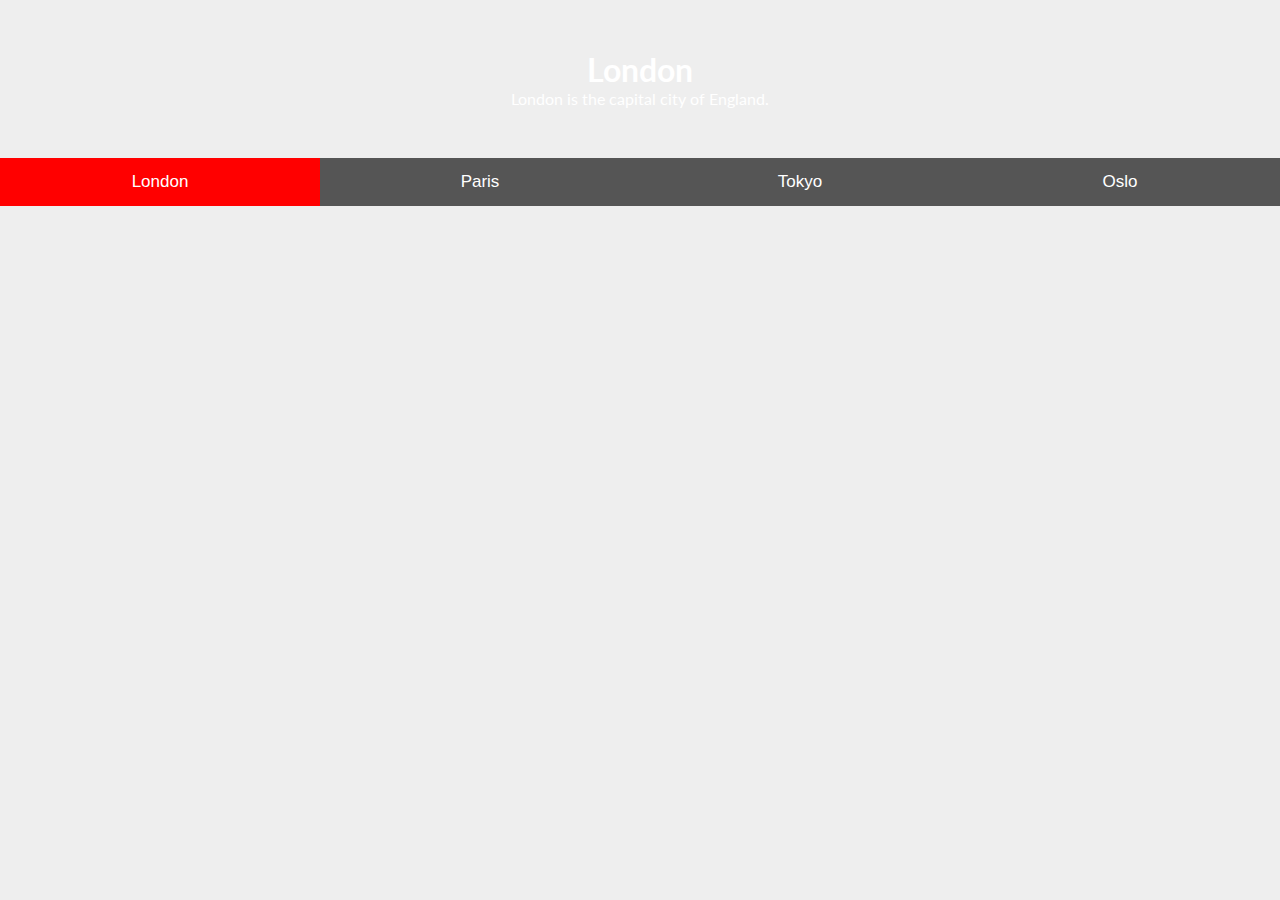
<file: tabs.html>
<!DOCTYPE html>
<html>
<head>
    <meta name="viewport" content="width=device-width, initial-scale=1"/>
    <link rel="stylesheet" href="style.css"/>
    <link rel="stylesheet" href="flickity.min.css"/>
    <title>Book Printing UK | We make Book Printing and Publishing Simple</title>

    <style>
        *{margin:0;padding:0;}
    body {font-family: "Lato", sans-serif;}

    .tablink {
    background-color: #555;
    color: white;
    float: left;
    border: none;
    outline: none;
    cursor: pointer;
    padding: 14px 16px;
    font-size: 17px;
    width: 25%;
    }

    .tablink:hover {
    background-color: #777;
    }

    /* Style the tab content */
    .tabcontent {
    color: white;
    display: none;
    padding: 50px;
    text-align: center;
    }</style>
</head>
<body><div id="London" class="tabcontent">
    <h1>London</h1>
    <p>London is the capital city of England.</p>
  </div>
  
  <div id="Paris" class="tabcontent">
    <h1>Paris</h1>
    <p>Paris is the capital of France.</p> 
  </div>
  
  <div id="Tokyo" class="tabcontent">
    <h1>Tokyo</h1>
    <p>Tokyo is the capital of Japan.</p>
  </div>
  
  <div id="Oslo" class="tabcontent">
    <h1>Oslo</h1>
    <p>Oslo is the capital of Norway.</p>
  </div>
  
  <button class="tablink" onclick="openTab('London', this, 'red')" id="defaultOpen">London</button>
  <button class="tablink" onclick="openTab('Paris', this, 'green')">Paris</button>
  <button class="tablink" onclick="openTab('Tokyo', this, 'blue')">Tokyo</button>
  <button class="tablink" onclick="openTab('Oslo', this, 'orange')">Oslo</button>
  
  <script>
  function openTab(tabName,elmnt,color) {
    var i, tabcontent, tablinks;
    tabcontent = document.getElementsByClassName("tabcontent");
    for (i = 0; i < tabcontent.length; i++) {
      tabcontent[i].style.display = "none";
    }
    tablinks = document.getElementsByClassName("tablink");
    for (i = 0; i < tablinks.length; i++) {
      tablinks[i].style.backgroundColor = "";
    }
    document.getElementById(tabName).style.display = "block";
    elmnt.style.backgroundColor = color;
  
  }
  document.getElementById("defaultOpen").click();
  </script>
<script src="flickity.min.js"></script>
<script src="script.js"></script>
<script src="lazy.js"></script>
</body>
</html>
</file>
<file: style.css>
@import url("https://fonts.googleapis.com/css?family=Lato&display=swap");
* {
  padding: 0;
  margin: 0;
}

body {
  font-family: 'Lato';
  background: #EEEEEE;
  font-size: 16px;
  height: 100vh;
}

.preheader {
  position: relative;
  background-color: #ec008c;
  padding: 0.4375rem 0;
  display: -webkit-box;
  display: -ms-flexbox;
  display: flex;
  color: #fff;
  -webkit-box-pack: end;
      -ms-flex-pack: end;
          justify-content: flex-end;
}

.preheader .pre-item.right {
  padding: 0 2em 0 0;
  text-decoration: none;
}

.preheader .pre-item.right a {
  font-size: unset;
  text-decoration: none;
  padding: 1em;
  color: #fff;
}

.header {
  position: fixed;
  width: 100%;
  z-index: 999;
}

.burger {
  position: absolute;
  z-index: 10;
  right: 25px;
  top: 25px;
  cursor: pointer;
  -webkit-transform: rotateY(0);
  transform: rotateY(0);
  -webkit-transition: all 0.4s cubic-bezier(0.23, 1, 0.32, 1);
  transition: all 0.4s cubic-bezier(0.23, 1, 0.32, 1);
}

.burger_patty {
  width: 28px;
  height: 2px;
  margin: 0 0 4px 0;
  background: #333;
  -webkit-transition: all 0.4s cubic-bezier(0.23, 1, 0.32, 1);
  transition: all 0.4s cubic-bezier(0.23, 1, 0.32, 1);
}

.burger_patty:last-child {
  margin-bottom: 0;
}

.burger--close {
  -webkit-transform: rotate(180deg);
  transform: rotate(180deg);
}

.burger--close .burger_patty:nth-child(1) {
  -webkit-transform: rotate(45deg) translate(4px, 4px);
  transform: rotate(45deg) translate(4px, 4px);
}

.burger--close .burger_patty:nth-child(2) {
  opacity: 0;
}

.burger--close .burger_patty:nth-child(3) {
  -webkit-transform: rotate(-45deg) translate(5px, -4px);
  transform: rotate(-45deg) translate(5px, -4px);
}

.menu {
  position: fixed;
  top: 0;
  width: 100%;
  visibility: hidden;
}

.menu--active {
  visibility: visible;
}

.menu_brand,
.menu_list {
  display: -webkit-box;
  display: -ms-flexbox;
  display: flex;
  -webkit-box-orient: vertical;
  -webkit-box-direction: normal;
      -ms-flex-flow: column wrap;
          flex-flow: column wrap;
  -webkit-box-align: center;
      -ms-flex-align: center;
          align-items: center;
  -webkit-box-pack: center;
      -ms-flex-pack: center;
          justify-content: center;
  float: left;
  width: 50%;
  height: 100vh;
  overflow: hidden;
}

.menu_list {
  margin: 0;
  padding: 0;
  background: #4ba6dd;
  list-style-type: none;
  -webkit-transform: translate3d(0, -100%, 0);
  transform: translate3d(0, -100%, 0);
  -webkit-transition: all 0.4s cubic-bezier(0.23, 1, 0.32, 1);
  transition: all 0.4s cubic-bezier(0.23, 1, 0.32, 1);
}

.menu_list--active {
  -webkit-transform: translate3d(0, 0, 0);
  transform: translate3d(0, 0, 0);
}

.menu_brand {
  background: #406a95;
  -webkit-transition: all 0.4s cubic-bezier(0.23, 1, 0.32, 1);
  transition: all 0.4s cubic-bezier(0.23, 1, 0.32, 1);
  -webkit-transform: translate3d(0, 100%, 0);
  transform: translate3d(0, 100%, 0);
}

.menu_brand--active {
  -webkit-transform: translate3d(0, 0, 0);
  transform: translate3d(0, 0, 0);
}

.menu_item {
  -webkit-transform: translate3d(500px, 0, 0);
  transform: translate3d(500px, 0, 0);
  -webkit-transition: all 0.4s cubic-bezier(0.23, 1, 0.32, 1);
  transition: all 0.4s cubic-bezier(0.23, 1, 0.32, 1);
}

.menu_item--active {
  -webkit-transform: translate3d(0, 0, 0);
  transform: translate3d(0, 0, 0);
}

.menu_link {
  display: inline-block;
  position: relative;
  font-size: 30px;
  padding: 15px 0;
  font-weight: 300;
  color: white;
  text-decoration: none;
  -webkit-transition: all 0.4s cubic-bezier(0.23, 1, 0.32, 1);
  transition: all 0.4s cubic-bezier(0.23, 1, 0.32, 1);
}

.menu_link:before {
  content: "";
  position: absolute;
  bottom: 0;
  left: 50%;
  width: 10px;
  height: 2px;
  background: white;
  -webkit-transform: translateX(-50%);
  transform: translateX(-50%);
  -webkit-transition: all 0.4s cubic-bezier(0.23, 1, 0.32, 1);
  transition: all 0.4s cubic-bezier(0.23, 1, 0.32, 1);
}

.menu_link:hover:before {
  width: 100%;
}

.menu .menu_item:nth-child(1) {
  -webkit-transition-delay: 0.1s;
          transition-delay: 0.1s;
}

.menu .menu_item:nth-child(2) {
  -webkit-transition-delay: 0.2s;
          transition-delay: 0.2s;
}

.menu .menu_item:nth-child(3) {
  -webkit-transition-delay: 0.3s;
          transition-delay: 0.3s;
}

.menu .menu_item:nth-child(4) {
  -webkit-transition-delay: 0.4s;
          transition-delay: 0.4s;
}

.menu .menu_item:nth-child(5) {
  -webkit-transition-delay: 0.5s;
          transition-delay: 0.5s;
}

.menu .menu_item:nth-child(6) {
  -webkit-transition-delay: 0.6s;
          transition-delay: 0.6s;
}

@media screen and (max-width: 768px) {
  ul.menu_list,
  div.menu_brand {
    float: none;
    width: 100%;
    min-height: 0;
  }
  ul.menu_list--active,
  div.menu_brand--active {
    -webkit-transform: translate3d(0, 0, 0);
    transform: translate3d(0, 0, 0);
  }
  .menu_list {
    height: 75vh;
    -webkit-transform: translate3d(-100%, 0, 0);
    transform: translate3d(-100%, 0, 0);
  }
  .menu_link {
    font-size: 24px;
  }
  .menu_brand {
    height: 25vh;
    -webkit-transform: translate3d(100%, 0, 0);
    transform: translate3d(100%, 0, 0);
  }
  .preheader {
    display: -webkit-box;
    display: -ms-flexbox;
    display: flex;
    color: #fff;
    -webkit-box-pack: center;
        -ms-flex-pack: center;
            justify-content: center;
  }
  .preheader .desktop {
    display: none;
  }
}

/**
   Desktop Navigation
*/
nav.desktop {
  display: none;
}

@media screen and (min-width: 768px) {
  .sticky {
    position: fixed;
    top: 33px;
    width: 100%;
    z-index: 999;
  }
  .sticky + .page-container {
    padding-top: 60px;
  }
  nav.flex-container {
    display: -webkit-box;
    display: -ms-flexbox;
    display: flex;
    -webkit-box-pack: justify;
        -ms-flex-pack: justify;
            justify-content: space-between;
    -webkit-box-align: center;
        -ms-flex-align: center;
            align-items: center;
    background: deepskyblue;
  }
  .logo {
    margin: 0 0 0 0.45em;
  }
  .navigation {
    display: -webkit-box;
    display: -ms-flexbox;
    display: flex;
  }
  .navigation li {
    list-style: none;
  }
  .navigation a {
    text-decoration: none;
    display: block;
    padding: 1em;
    color: #272727;
  }
  .navigation a:hover {
    background: #00ace6;
  }
  .mobile {
    display: none;
  }
}

.page-container {
  padding-bottom: 2.5rem;
}

.page-container .hero {
  background-color: #dedbdb73;
  position: relative;
  top: 0;
  margin: 0;
  height: 80vh;
}

.page-container section.welcome article {
  display: -webkit-box;
  display: -ms-flexbox;
  display: flex;
  -webkit-box-pack: center;
      -ms-flex-pack: center;
          justify-content: center;
  -webkit-box-align: center;
      -ms-flex-align: center;
          align-items: center;
  -webkit-box-orient: vertical;
  -webkit-box-direction: normal;
      -ms-flex-direction: column;
          flex-direction: column;
  text-align: center;
  margin: 2em;
}

.page-container .team-container {
  display: -webkit-box;
  display: -ms-flexbox;
  display: flex;
  -ms-flex-wrap: wrap;
      flex-wrap: wrap;
  -webkit-box-align: center;
      -ms-flex-align: center;
          align-items: center;
  -webkit-box-pack: center;
      -ms-flex-pack: center;
          justify-content: center;
}

.welcome-container {
  margin: 0 auto;
  text-align: center;
}

.welcome-container h1 {
  margin: 1em 0;
}

.welcome-container p {
  line-height: 1.7rem;
}

.welcome-container .left {
  background: linear-gradient(160deg, #ec008c 0%, #a00087 100%);
  padding: 1em;
}

.welcome-container .left h1, .welcome-container .left p {
  color: #fff;
}

.welcome-container .right p {
  margin: 2em 0 1em;
}

.welcome-container .light {
  color: rgba(255, 255, 255, 0.7) !important;
  margin-top: 2em;
}

.welcome-container input, .welcome-container button {
  width: calc(100% - 3em);
  padding: .5em;
  font-size: 1.3rem;
  outline: none;
  margin: 1em;
}

.welcome-container button {
  width: calc(100% - 2em);
  margin: 0;
  border: none;
}

@media only screen and (min-width: 768px) {
  .welcome-container button {
    width: 60% !important;
  }
  .welcome-container input {
    width: calc(60% - 1em) !important;
  }
}

@media only screen and (min-width: 1024px) {
  .welcome-container p {
    line-height: 1.7em !important;
  }
  .welcome-container .inner {
    display: -webkit-box;
    display: -ms-flexbox;
    display: flex;
    -webkit-box-flex: 2;
        -ms-flex: 2 55%;
            flex: 2 55%;
  }
  .welcome-container .inner .left {
    text-align: left;
    height: 100vh;
    display: -webkit-box;
    display: -ms-flexbox;
    display: flex;
    -webkit-box-align: center;
        -ms-flex-align: center;
            align-items: center;
    -webkit-box-pack: center;
        -ms-flex-pack: center;
            justify-content: center;
    padding: 50px 1em 1em;
  }
  .welcome-container .inner .left .content {
    padding: 0 3em;
  }
  .welcome-container .inner .left h1 {
    margin: 0;
    font-size: 2.4em;
  }
  .welcome-container .inner .left h1 span {
    display: block;
  }
  .welcome-container .inner .right {
    text-align: right;
    -ms-flex-item-align: center;
        -ms-grid-row-align: center;
        align-self: center;
    padding: 0 2em 1.5em;
    -ms-grid-column-align: center;
        justify-self: center;
  }
  .welcome-container .inner .right input {
    width: calc(100% - 1em) !important;
    margin: 1em 0;
  }
  .welcome-container .inner .right button {
    width: 100% !important;
  }
  .bg-welcome-container {
    -webkit-clip-path: inset(0 45% 0 0);
            clip-path: inset(0 45% 0 0);
    position: absolute;
    top: 20%;
    height: 70%;
    z-index: 0;
    width: 100%;
    pointer-events: none;
  }
  .bg-welcome-container .bg-welcome {
    border: 3px solid rgba(255, 255, 255, 0.1);
    width: 19%;
    height: 80%;
    float: left;
    margin-left: 1em;
    -webkit-transform: translateX(10%);
            transform: translateX(10%);
  }
}

.cta-green {
  text-transform: uppercase;
  background: -webkit-gradient(linear, right top, left top, from(#0c874d), to(#44d691)) !important;
  background: linear-gradient(270deg, #0c874d, #44d691) !important;
  background-size: 400% 400% !important;
  -webkit-animation: ctaGradient 8s ease infinite !important;
  animation: ctaGradient 8s ease infinite !important;
  -webkit-transform: translate3d(0, 0, 0);
  -webkit-backface-visibility: hidden;
}

.cta-blue {
  text-transform: uppercase;
  background: -webkit-gradient(linear, right top, left top, from(#4ba6dd), to(#2b6589)) !important;
  background: linear-gradient(270deg, #4ba6dd, #2b6589) !important;
  background-size: 400% 400% !important;
  -webkit-animation: ctaGradient 8s ease infinite !important;
  animation: ctaGradient 8s ease infinite !important;
  -webkit-transform: translate3d(0, 0, 0);
  -webkit-backface-visibility: hidden;
}

@-webkit-keyframes ctaGradient {
  0% {
    background-position: 0 50%;
  }
  50% {
    background-position: 100% 50%;
  }
  100% {
    background-position: 0 50%;
  }
}

.hero-image {
  background-image: -webkit-gradient(linear, left top, left bottom, from(rgba(0, 0, 0, 0.5)), to(rgba(0, 0, 0, 0.5))), url("/assets/hero-image-stacks.jpg");
  background-image: linear-gradient(rgba(0, 0, 0, 0.5), rgba(0, 0, 0, 0.5)), url("/assets/hero-image-stacks.jpg");
  height: 100%;
  background-position: center;
  background-repeat: no-repeat;
  background-size: cover;
  position: relative;
}

.hero-text {
  display: -webkit-box;
  display: -ms-flexbox;
  display: flex;
  -webkit-box-pack: center;
      -ms-flex-pack: center;
          justify-content: center;
  -webkit-box-align: center;
      -ms-flex-align: center;
          align-items: center;
  -webkit-box-orient: vertical;
  -webkit-box-direction: normal;
      -ms-flex-direction: column;
          flex-direction: column;
  text-align: center;
  position: relative;
  top: 50%;
  left: 50%;
  -webkit-transform: translate(-50%, -50%);
          transform: translate(-50%, -50%);
  color: white;
  padding: 6em 3em 6em 3em;
}

.hero-text h1 {
  font-size: 3rem;
}

.hero-text p {
  font-size: 1.3rem;
  line-height: 2em;
  margin: 2em 0 1em;
  padding: 0 250px 0 250px;
}

.hero-text .light {
  color: rgba(255, 255, 255, 0.7) !important;
  margin-top: 1em;
  font-size: 1.2rem;
}

.hero-text button {
  width: 30%;
  border: none;
  padding: .5em;
  font-size: 1.3rem;
  outline: none;
  margin: 1em;
}

.page-content {
  position: relative;
  top: 70px;
}

.page-content article {
  display: -webkit-box;
  display: -ms-flexbox;
  display: flex;
  -webkit-box-pack: center;
      -ms-flex-pack: center;
          justify-content: center;
  -webkit-box-align: center;
      -ms-flex-align: center;
          align-items: center;
  -webkit-box-orient: vertical;
  -webkit-box-direction: normal;
      -ms-flex-direction: column;
          flex-direction: column;
  text-align: center;
  margin: 3rem;
}

@media screen and (max-width: 1024px) {
  .hero-text p {
    font-size: 1.3rem;
    line-height: 2em;
    margin: 2em 0 1em;
    padding: 0;
  }
}

@media screen and (max-width: 768px) {
  .hero-text h1 {
    font-size: 2rem;
  }
  .hero-text p {
    font-size: 1rem;
  }
}

.card {
  -webkit-box-shadow: 0 4px 8px 0 rgba(0, 0, 0, 0.2);
          box-shadow: 0 4px 8px 0 rgba(0, 0, 0, 0.2);
  max-width: 300px;
  margin: auto;
  text-align: center;
  font-family: arial;
}

.title {
  color: grey;
  font-size: 18px;
}

button {
  border: none;
  outline: 0;
  display: inline-block;
  padding: 8px;
  color: white;
  background-color: #000;
  text-align: center;
  cursor: pointer;
  width: 100%;
  font-size: 18px;
}

a {
  text-decoration: none;
  font-size: 22px;
  color: black;
}

button:hover, a:hover {
  opacity: 0.7;
}

.testimonials-gallery {
  background: #fff;
  -webkit-box-shadow: 0 2px 2px rgba(0, 0, 0, 0.25);
          box-shadow: 0 2px 2px rgba(0, 0, 0, 0.25);
  border-top: solid 10px #7aa641;
}

.gallery-cell {
  width: 100%;
}

.testimonial {
  text-align: center;
  max-width: 850px;
  margin: 100px auto 130px auto;
  padding: 0 20px;
}

.testimonial-avatar {
  width: 100px;
  border-radius: 50%;
}

.testimonial-quote {
  display: block;
  font-size: 24px;
  font-weight: 300;
  padding: 10px 0;
}

.testimonial-author {
  display: block;
  font-weight: 800;
  color: #7aa641;
}

.flickity-page-dots {
  bottom: 25px;
}

.flickity-page-dots .dot.is-selected {
  background: #7aa641;
}

.global-container {
  position: relative;
  min-height: 100vh;
}

#footer {
  bottom: 0;
  width: 100%;
  background: #333;
}

#footer p {
  color: #fff;
  text-align: center;
}

/*Cookie Consent Begin*/
#cookieConsent {
  background-color: rgba(20, 20, 20, 0.8);
  min-height: 26px;
  font-size: 14px;
  color: #ccc;
  line-height: 26px;
  padding: 8px 0 8px 30px;
  font-family: "Trebuchet MS", Helvetica, sans-serif;
  position: fixed;
  bottom: 0;
  left: 0;
  right: 0;
  display: none;
  z-index: 9999;
}

#cookieConsent a {
  color: #4b8ee7;
  text-decoration: none;
}

#closeCookieConsent {
  float: right;
  display: inline-block;
  cursor: pointer;
  height: 20px;
  width: 20px;
  margin: -15px 0 0 0;
  font-weight: bold;
}

#closeCookieConsent:hover {
  color: #fff;
}

#cookieConsent a.cookieConsentOK {
  background-color: #f1d600;
  color: #000;
  display: inline-block;
  border-radius: 5px;
  padding: 0 20px;
  cursor: pointer;
  float: right;
  margin: 0 60px 0 10px;
}

#cookieConsent a.cookieConsentOK:hover {
  background-color: #e0c91f;
}

/*Cookie Consent End*/
/*# sourceMappingURL=style.css.map */
</file>
